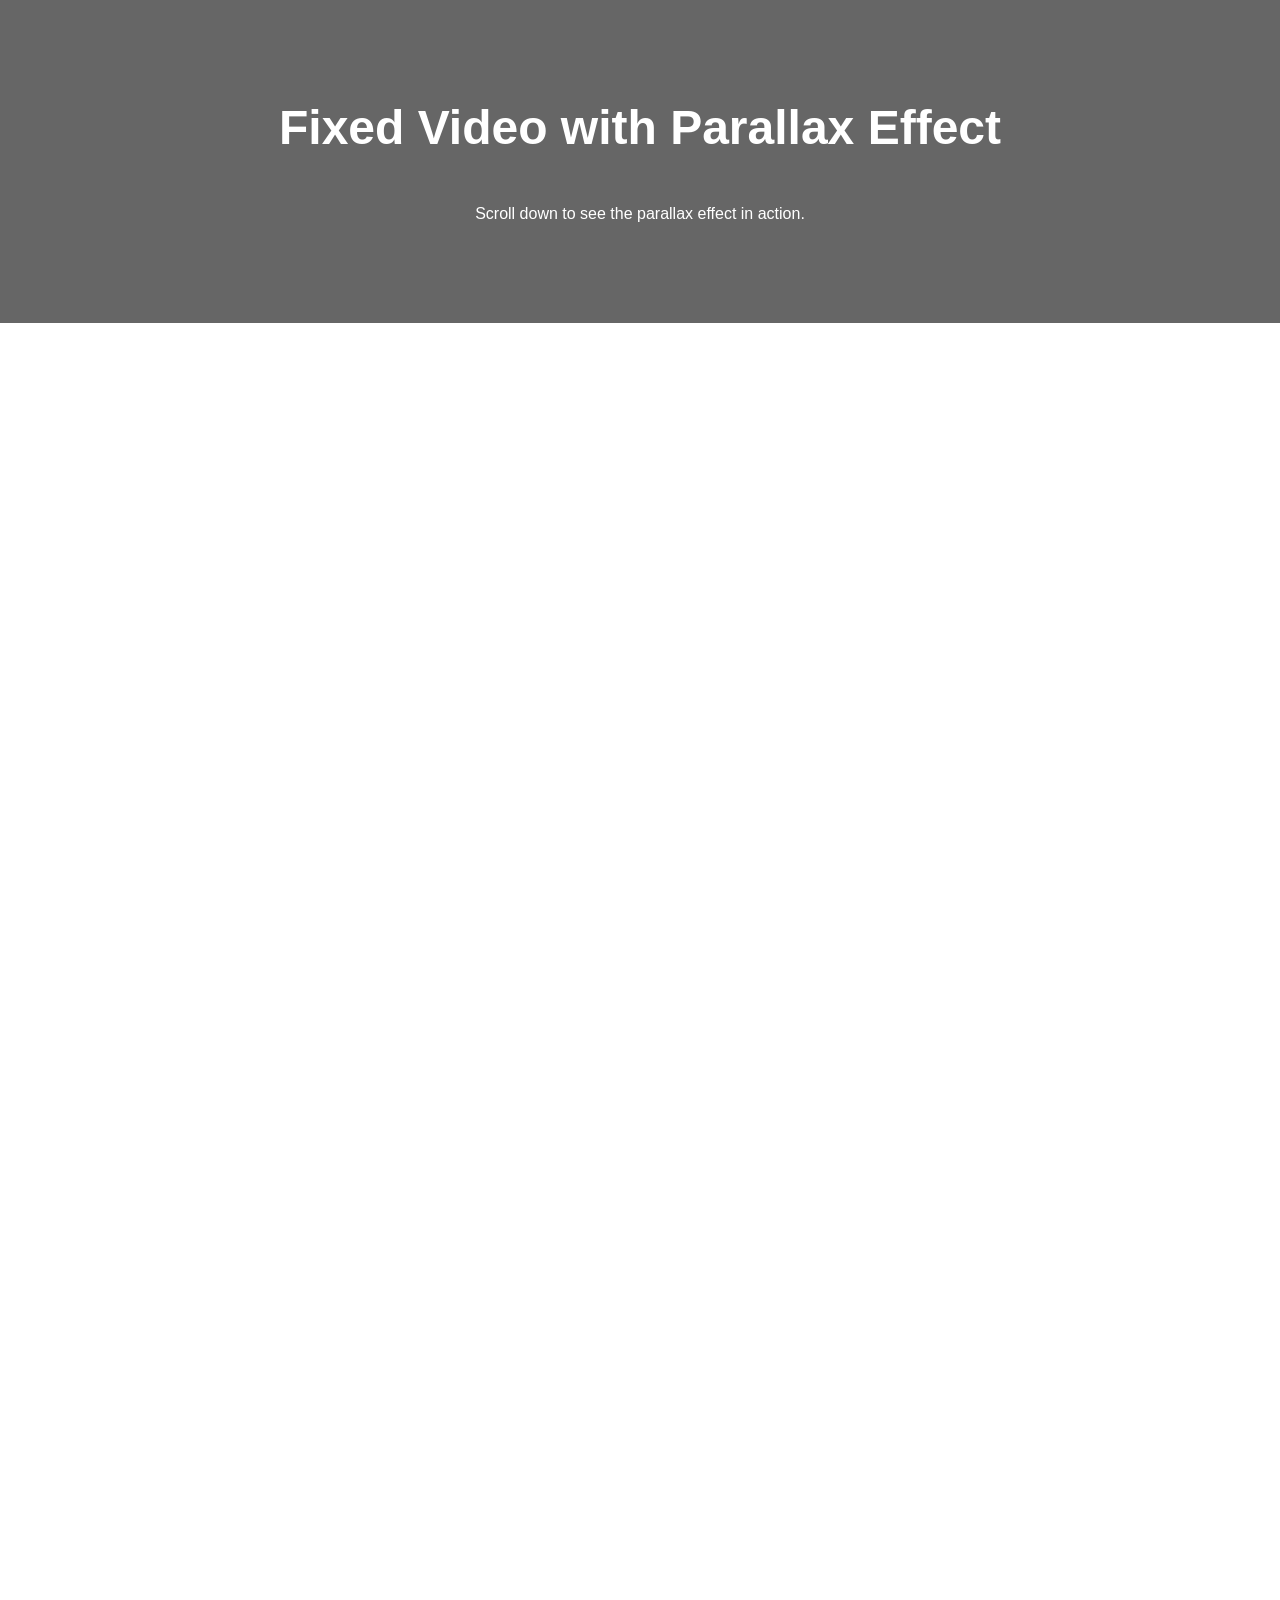
<file: main/test.html>
<!DOCTYPE html>
<html lang="en">
<head>
    <meta charset="UTF-8">
    <meta name="viewport" content="width=device-width, initial-scale=1.0">
    <title>Fixed Video Parallax</title>
    <style>
        * {
            margin: 0;
            padding: 0;
            box-sizing: border-box;
        }

        body {
            font-family: Arial, sans-serif;
            color: white;
            text-align: center;
        }

        /* Video Background - Fixed */
        .video-container {
            position: fixed;
            top: 0;
            left: 0;
            width: 100%;
            height: 100vh;
            overflow: hidden;
            z-index: -1; /* Send it to the background */
        }

        video {
            width: 100%;
            height: 100%;
            object-fit: cover;
            position: absolute;
        }

        /* Content Area - Scrollable */
        .content {
            position: relative;
            z-index: 1;
            background: rgba(0, 0, 0, 0.6);
            padding: 100px 20px;
        }

        .content h1 {
            font-size: 3rem;
            margin-bottom: 50px;
        }

        .spacer {
            height: 200vh; /* Extra scroll space */
        }
    </style>
</head>
<body>

    <!-- Fixed Video Background -->
    <div class="video-container">
        <video id="background-video" autoplay muted loop>
            <source src="https://extrasport.ru/video/bg_moution.mp4" type="video/mp4">
        </video>
    </div>

    <!-- Scrollable Content -->
    <div class="content">
        <h1>Fixed Video with Parallax Effect</h1>
        <p>Scroll down to see the parallax effect in action.</p>
    </div>

    <div class="spacer"></div>

    <script>
        window.addEventListener("scroll", function() {
            let scrollValue = window.scrollY;
            document.getElementById("background-video").style.transform = `scale(${1 + scrollValue * 0.0005})`;
        });
    </script>

</body>
</html>
</file>
